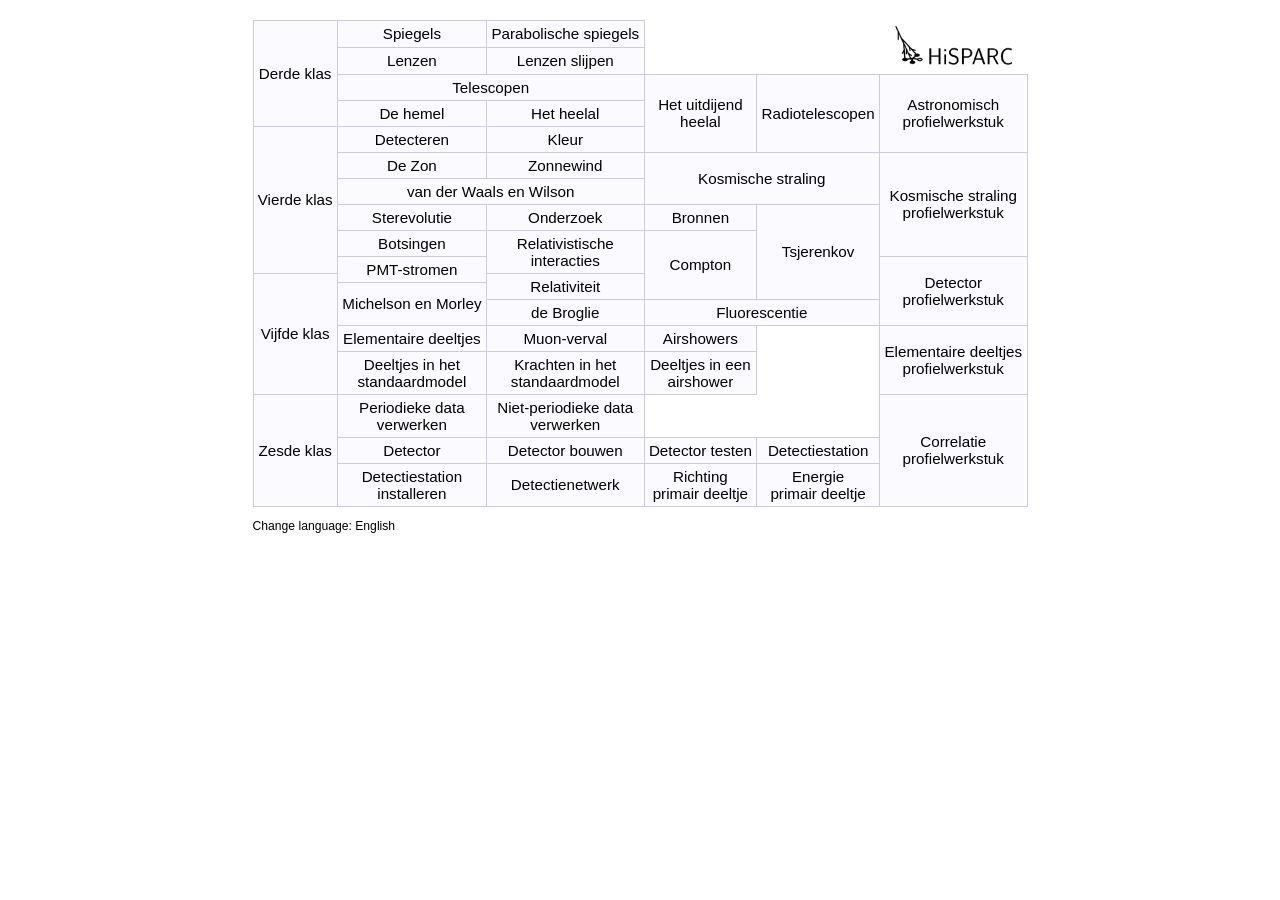
<file: index.html>
<!DOCTYPE HTML>
<html lang="en-US">
    <head>
        <meta charset="UTF-8">
        <meta http-equiv="refresh" content="1;url=routenet.html">
        <script type="text/javascript">
            window.location.href = "routenet.html"
        </script>
        <title>Page Redirection</title>
    </head>
    <body>
        If you are not redirected automatically,
        follow the <a href='routenet.html'>link to RouteNet</a>.
    </body>
</html>
</file>
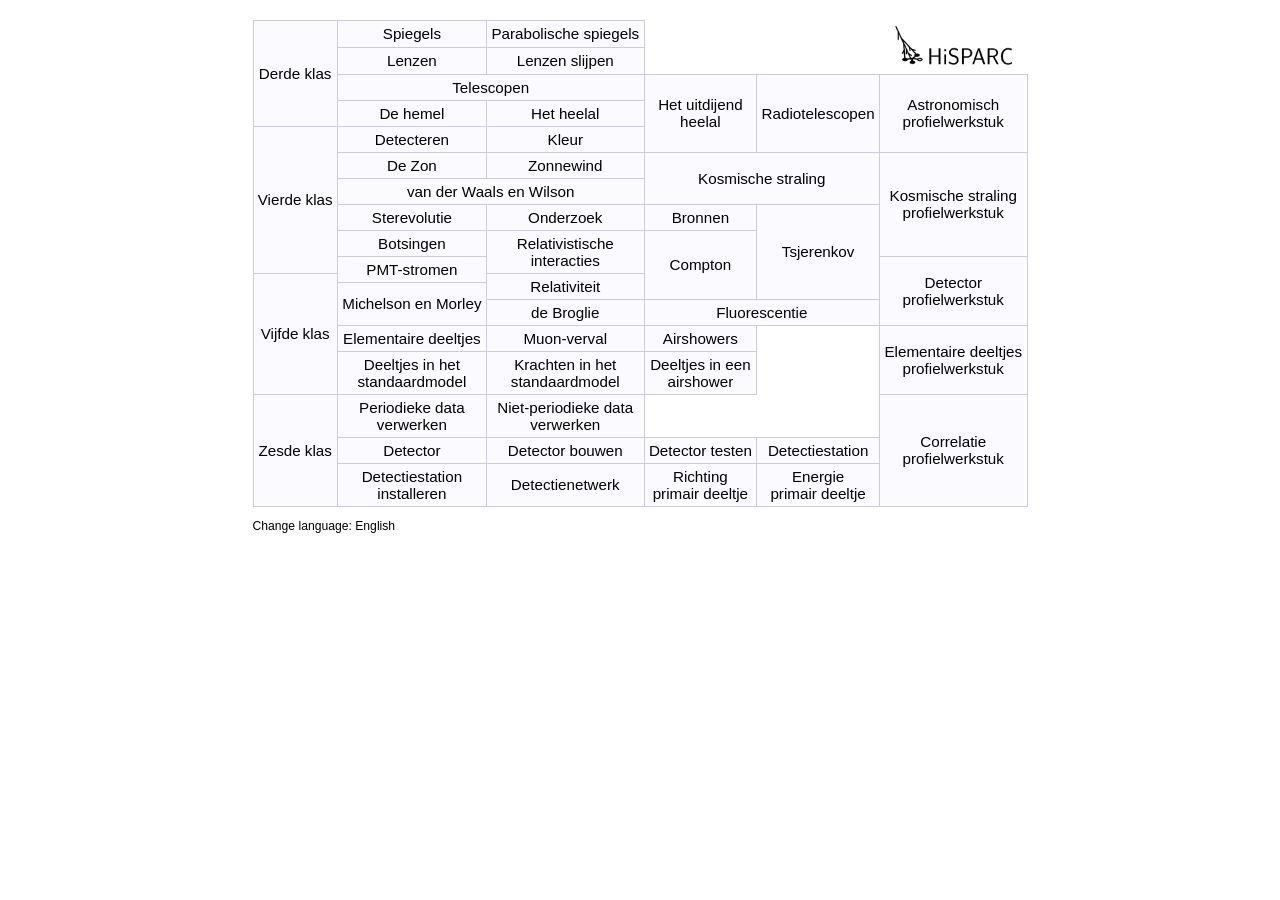
<file: routenet.html>
<!DOCTYPE html>
<html>
<head>
    <meta charset="utf-8">
    <title>Het RouteNet</title>
    <meta name="author" content="N.G. Schultheiss">
    <link rel="stylesheet" type="text/css" media="screen" href="styles/routenet.css">
    <script src="scripts/jquery-1.8.2.min.js"></script>
    <script src="scripts/highlight.js"></script>
    <base target="_blank">
</head>

<body>

<!--
    Iedere cel ('<td>') bevat de attributen 'id' en 'data-next', eventueel is 'data-next' leeg.
    Het attribuut 'id' bevat de naam van de instantie, bijvoorbeeld: 'kl3'.
    Het attribuut 'data-next' bevat de namen van de hierop volgende instanties, bijvoorbeeld: 'spg,lzn,hml,kl4'.
-->

<table id="routenet" border="0">
  <tbody>
    <tr>
      <td rowspan="4" id="kl3" data-next='#spg,#lzn,#hml,#kl4'>
        Derde klas
      </td>
      <td id="spg" data-next='#prs,#lzn'>
        <a href="nl/Spiegels.pdf">Spiegels</a>
      </td>
      <td id="prs" data-next='#lzs'>
        <a href="nl/Parabool_Spiegel.pdf">Parabolische spiegels</a>
      </td>
      <td colspan="2" rowspan="2" class="empty"></td>
      <td rowspan="2" class="empty">
        <a href="http://www.hisparc.nl">
          <img width="125" height="42" src="images/header.png">
        </a>
      </td>
    </tr>

    <tr>
      <td id="lzn" data-next='#lzs,#tls'>
        <a href="nl/Lenzen.pdf">Lenzen</a>
      </td>
      <td id="lzs" data-next='#tls'>
        <a href="nl/Lenzen_Slijpen.pdf">Lenzen slijpen</a>
      </td>
    </tr>

    <tr>
      <td colspan="2" id="tls" data-next='#exh,#PDe'>
        <a href="nl/Telescopen.pdf">Telescopen</a>
      </td>
      <td rowspan="3" id="exh" data-next='#rtl,#exh,#PAs'>
        <a href="nl/Uitdijend_Heelal.pdf">Het uitdijend<br> heelal</a>
      </td>
      <td rowspan="3" id="rtl" data-next='#PAs'>
        <a href="nl/Radio_Telescoop.pdf">Radiotelescopen</a>
      </td>
      <td rowspan="3" id='PAs' data-next='#din'>
        <a href="nl/Astronomisch_PWS.pdf">Astronomisch<br> profielwerkstuk</a>
      </td>
    </tr>

    <tr>
      <td id="hml" data-next='#hll'>
        <a href="nl/De_Hemel.pdf">De hemel</a>
      </td>
      <td id="hll" data-next='#exh'>
        <a href="nl/Het_Heelal.pdf">Het heelal</a>
      </td>
    </tr>

    <tr>
      <td rowspan="6" id="kl4" data-next='#zon,#vdw,#bts,#SE,#kl5'>
        Vierde klas
      </td>
      <td id="dct" data-next='#pmi,#klr,#znw'>
        <a href="nl/Detecteren.pdf">Detecteren</a>
      </td>
      <td id="klr" data-next='#exh'>
        <a href="nl/Kleur.pdf">Kleur</a>
      </td>
    </tr>

    <tr>
      <td rowspan="1" id="zon" data-next='#klr,#znw'>
        <a href="nl/De_Zon.pdf">De Zon</a>
      </td>
      <td colspan="1" id="znw" data-next='#kms'>
        <a href="nl/Zonnewind.pdf">Zonnewind</a>
      </td>
      <td colspan="2" rowspan="2" id="kms" data-next='#tsj,#cmp,#PKS'>
        <a href="nl/Kosmische_Straling.pdf">Kosmische straling</a>
      </td>
      <td rowspan='4' id='PKS' data-next=''>
        <a href="nl/Kosmische_Straling_PWS.pdf">Kosmische straling<br>profielwerkstuk</a>
      </td>
    </tr>

    <tr>
      <td colspan="2" id="vdw" data-next='#kms'>
        <a href="nl/Van_der_Waals.pdf">van der Waals en Wilson</a>
      </td>
    </tr>

    <tr>
      <td id="SE" data-next='#ON'>
        <a href="http://www.fisme.science.uu.nl/hisparc/downloads/hisparc_1-1.pdf">
          Sterevolutie
        </a>
      </td>
      <td id="ON" data-next='#BR'>
        <a href="http://www.fisme.science.uu.nl/hisparc/downloads/hisparc_1-2.pdf">
          Onderzoek
        </a>
      </td>
      <td id="BR" data-next='#ED'>
        <a href="http://www.fisme.science.uu.nl/hisparc/downloads/hisparc_1-3.pdf">
          Bronnen
        </a>
      </td>
      <td rowspan="5" id="tsj" data-next='#PKS,#PDe'>
        <a href="nl/Tsjerenkov.pdf">Tsjerenkov</a>
      </td>
    </tr>
    
    <tr>
      <td colspan="1" id="bts" data-next='#rti'>
        <a href="nl/Botsen.pdf">Botsingen</a>
      </td>
      <td rowspan= "2" id="rti" data-next='#cmp,#dar'>
        <a href="nl/Relativistische_Interacties.pdf">Relativistische<br>interacties</a>
      </td>
      <td rowspan="4" id="cmp" data-next='#flr,#PKS'>
        <a href="nl/Compton.pdf">Compton</a>
      </td>
    </tr>
    <tr>
      <td rowspan="2" id="pmi" data-next='#brg'>
        <a href="nl/PMT-stromen.pdf">PMT-stromen</a>
      </td>
      <td rowspan="4" id='PDe' data-next='#din'>
        <a href="nl/Detector_PWS.pdf">Detector<br> profielwerkstuk</a>
      </td>
    </tr>
    <tr>
      <td rowspan="5" id="kl5" data-next='#kl6,#mam,#ED,#dct,#std'>
        Vijfde klas
      </td>
      <td rowspan="2" id="rlt" data-next='#cmp,#dar'>
        <a href="nl/Relativiteit.pdf">Relativiteit</a>
      </td>
    </tr>
    <tr>
      <td rowspan="2" id="mam" data-next='#rlt,#rti'>
        <a href="nl/Michelson_Morley.pdf">Michelson en Morley</a>
      </td>
    </tr>
    
    <tr>
      <td id="brg" data-next='#flr'>
        <a href="nl/De_Broglie.pdf">de Broglie</a>
      </td>
      <td colspan="2" id="flr" data-next='#PDe'>
        <a href="nl/Fluorescentie.pdf">Fluorescentie</a>
      </td>
    </tr>
    
    <tr>
      <td id="ED" data-next='#MV'>
        <a href="http://www.fisme.science.uu.nl/hisparc/downloads/hisparc_2-1.pdf">
          Elementaire deeltjes
        </a>
      </td>
      <td id="MV" data-next='#AS'><a
        href="http://www.fisme.science.uu.nl/hisparc/downloads/hisparc_2-2.pdf">
          Muon-verval
        </a>
        <!--<br>
        <a href="MuonVervalCoach.pdf">[Simulatie]</a>--></td>
      <td id="AS" data-next='#DE'>
        <a href="http://www.fisme.science.uu.nl/hisparc/downloads/hisparc_2-3.pdf">
          Airshowers
        </a>
      </td>
      <td rowspan="2" class="empty"></td>
      <td rowspan="2" id='PED' data-next=''>
        <a href="nl/Deeltjes_PWS.pdf">
          Elementaire deeltjes<br>profielwerkstuk
        </a>
      </td>
    </tr>

    <tr>
      <td id="std" data-next='#stk'>
        <a href="nl/Standaard_Deeltjes.pdf">
          Deeltjes in het<br>standaardmodel
        </a>
      </td>
      <td id="stk" data-next='#dar'>
        <a href="nl/Standaard_Krachten.pdf">
          Krachten in het<br>standaardmodel
        </a>
      </td>
      <td id="dar" data-next='#PED,#PKS,#flr'>
        <a href="nl/Deeltjes_Shower.pdf">
          Deeltjes in een<br>airshower
        </a>
      </td>
    </tr>

    <tr>
      <td rowspan="3" id="kl6" data-next='#din,#DE'>
        Zesde klas
      </td>
      <td id="din" data-next='#dvw'>
        <a href="nl/Data_Invoer.pdf">Periodieke data<br/>verwerken</a>
      </td>
      <td id="dvw" data-next='#PCo'>
        <a href="nl/Data_Verwerken_Zonder.pdf">Niet-periodieke data<br/>verwerken</a>
      </td>
      <td class="empty"></td>
      <td class="empty"></td>
      <td rowspan="3" id='PCo' data-next=''>
        <a href="nl/Correlatie_PWS.pdf">Correlatie<br>profielwerkstuk</a>
      </td>
    </tr>

    <tr>
      <td id="DE" data-next='#DB'>
        <a href="http://www.fisme.science.uu.nl/hisparc/downloads/hisparc_3-1.pdf">
          Detector
        </a>
      </td>
      <td id="DB" data-next='#DT'>
        <a href="http://www.fisme.science.uu.nl/hisparc/downloads/hisparc_3-2.pdf">
          Detector bouwen
        </a>
      </td>
      <td id="DT" data-next='#DS'>
        <a href="http://www.fisme.science.uu.nl/hisparc/downloads/hisparc_3-3.pdf">
          Detector testen
        </a>
      </td>
      <td id="DS" data-next='#DI'>
        <a href="http://www.fisme.science.uu.nl/hisparc/downloads/hisparc_3-4.pdf">
          Detectiestation
        </a>
      </td>
     </tr>

     <tr>
      <td id="DI" data-next='#DN,#PDe'>
        <a href="http://www.fisme.science.uu.nl/hisparc/downloads/hisparc_3-5.pdf">
          Detectiestation<br>installeren
        </a>
      </td>
      <td id="DN" data-next='#RD'>
        <a href="http://www.fisme.science.uu.nl/hisparc/downloads/hisparc_3-6.pdf">
          Detectienetwerk
        </a>
      </td>
      <td id="RD" data-next='#EP,PKS'>
        <a href="http://www.fisme.science.uu.nl/hisparc/downloads/hisparc_3-7.pdf">
          Richting<br>primair deeltje
        </a>
      </td>
      <td id="EP" data-next='#PKS'>
        <a href="http://www.fisme.science.uu.nl/hisparc/downloads/hisparc_3-8.pdf">
          Energie<br>primair deeltje
        </a>
      </td>
    </tr>
  </tbody>
</table>

<div id="footer">
    <p>Change language: <a href="routenet_en.html">English</a></p>
</div>
</body>
</html>
</file>
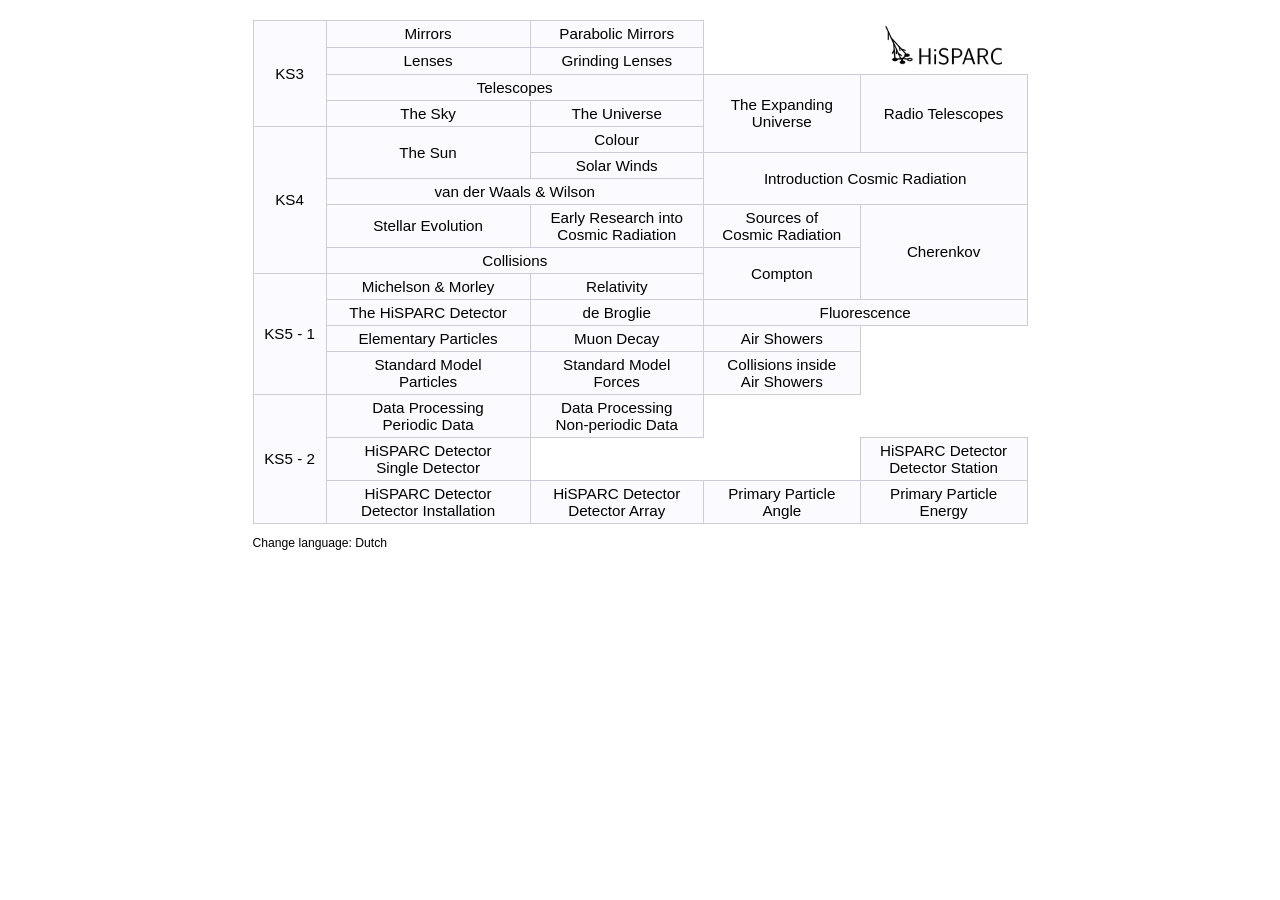
<file: routenet_en.html>
<!DOCTYPE html>
<html>
<head>
    <meta charset="utf-8">
    <title>RouteNet</title>
    <meta name="author" content="N.G. Schultheiss">
    <link rel="stylesheet" type="text/css" media="screen" href="styles/routenet.css">
    <script src="scripts/jquery-1.8.2.min.js"></script>
    <script src="scripts/highlight.js"></script>
    <base target="_blank">
</head>

<body>

<!--
    Iedere cel ('<td>') bevat de attributen 'id' en 'data-next', eventueel is 'data-next' leeg.
    Het attribuut 'id' bevat de naam van de instantie, bijvoorbeeld: 'kl3'.
    Het attribuut 'data-next' bevat de namen van de hierop volgende instanties, bijvoorbeeld: 'spg,lzn,hml,kl4'.
-->

<table id="routenet" border="0">
  <tbody>
    <tr>
      <td rowspan="4" id="kl3" data-next='#spg,#lzn,#hml,#kl4'>
        KS3
      </td>
      <td id="spg" data-next='#prs,#lzn'>
        <a href="en/Mirrors.pdf">Mirrors</a>
      </td>
      <td id="prs" data-next='#lzs'>
        <a href="en/Parabolic_Mirrors.pdf">Parabolic Mirrors</a>
      </td>
      <td colspan="1" rowspan="2" class="empty"></td>
      <td rowspan="2" class="empty">
        <a href="http://www.hisparc.nl">
          <img width="125" height="42" src="images/header.png">
        </a>
      </td>
    </tr>

    <tr>
      <td id="lzn" data-next='#lzs,#tls'>
        <a href="en/Lenses.pdf">Lenses</a>
      </td>
      <td id="lzs" data-next='#tls'>
        <a href="en/Grinding_Lenses.pdf">Grinding Lenses</a>
      </td>
    </tr>

    <tr>
      <td colspan="2" id="tls" data-next='#exh'>
        <a href="en/Telescopes.pdf">Telescopes</a>
      </td>
      <td rowspan="3" id="exh" data-next='#rtl,#exh'>
        <a href="en/The_Expanding_Universe.pdf">The Expanding<br>Universe</a>
      </td>
      <td rowspan="3" id="rtl" data-next='#din'>
        <a href="en/Radio_Telescopes.pdf">Radio Telescopes</a>
      </td>
    </tr>

    <tr>
      <td id="hml" data-next='#hll'>
        <a href="en/The_Sky.pdf">The Sky</a>
      </td>
      <td id="hll" data-next='#exh'>
        <a href="en/The_Universe.pdf">The Universe</a>
      </td>
    </tr>

    <tr>
      <td rowspan="5" id="kl4" data-next='#zon,#vdw,#bts,#SE,#kl5'>
        KS4
      </td>
      <td rowspan="2" id="zon" data-next='#klr,#znw'>
        <a href="en/The_Sun.pdf">The Sun</a>
      </td>
      <td id="klr" data-next='#exh'>
        <a href="en/Colour.pdf">Colour</a>
      </td>
    </tr>

    <tr>
      <td colspan="1" id="znw" data-next='#kms'>
        <a href="en/Solar_Winds.pdf">Solar Winds</a>
      </td>
      <td colspan="2" rowspan="2" id="kms" data-next='#tsj,#cmp'>
        <a href="en/Introduction_Cosmic_Radiation.pdf">Introduction Cosmic Radiation</a>
      </td>
    </tr>

    <tr>
      <td colspan="2" id="vdw" data-next='#kms'>
        <a href="en/van_der_Waals_Wilson.pdf">van der Waals & Wilson</a>
      </td>
    </tr>

    <tr>
      <td id="SE" data-next='#ON'>
        <a href="en/Stellar_Evolution.pdf">Stellar Evolution</a>
      </td>
      <td id="ON" data-next='#BR'>
        <a href="en/Early_Research_into_Cosmic_Radiation.pdf">Early Research into<br>Cosmic Radiation</a>
      </td>
      <td id="BR" data-next='#ED'>
        <a href="en/Sources_of_Cosmic_Radiation.pdf">Sources of<br>Cosmic Radiation</a>
      </td>
      <td rowspan="3" id="tsj" data-next='#din'>
        <a href="en/Cherenkov.pdf">Cherenkov</a>
      </td>
    </tr>
    <tr>
      <td colspan="2" id="bts" data-next='#cmp'>
        <a href="en/Collisions.pdf">Collisions</a>
      </td>
      <td rowspan="2" id="cmp" data-next='#flr'>
        <a href="en/Compton.pdf">Compton</a>
      </td>
    </tr>
    <tr>
      <td rowspan="4" id="kl5" data-next='#kl6,#mam,#ED,#dct,#std'>
        KS5 - 1
      </td>
      <td id="mam" data-next='#rlt'>
        <a href="en/Michelson_Morley.pdf">Michelson & Morley</a>
      </td>
      <td id="rlt" data-next='#cmp,#dar'>
        <a href="en/Relativity.pdf">Relativity</a>
      </td>
    </tr>

    <tr>
      <td id="dct" data-next='#brg'>
        <a href="en/The_HiSPARC_Detector.pdf">The HiSPARC Detector</a>
      </td>
      <td id="brg" data-next='#flr'>
        <a href="en/de_Brolie.pdf">de Broglie</a>
      </td>
      <td colspan="2" id="flr" data-next='#din'>
        <a href="en/Fluorescence.pdf">Fluorescence</a>
      </td>
    </tr>
    <tr>
      <td id="ED" data-next='#MV'>
        <a href="en/Elementary_Particles.pdf">Elementary Particles</a>
      </td>
      <td id="MV" data-next='#AS'>
        <a href="en/Muon_Decay.pdf">Muon Decay</a>
      </td>
      <td id="AS" data-next='#DE'>
        <a href="en/Air_Showers.pdf">Air Showers</a>
      </td>
      <td rowspan="2" class="empty"></td>
    </tr>

    <tr>
      <td id="std" data-next='#stk'>
        <a href="en/Standard_Model_Particles.pdf">Standard Model<br>Particles</a>
      </td>
      <td id="stk" data-next='#dar'>
        <a href="en/Standard_Model_Forces.pdf">Standard Model<br>Forces</a>
      </td>
      <td id="dar" data-next='#flr'>
        <a href="en/Collisions_inside_Air_Showers.pdf">Collisions inside<br>Air Showers</a>
      </td>
    </tr>

    <tr>
      <td rowspan="3" id="kl6" data-next='#din,#DE'>
        KS5 - 2
      </td>
      <td id="din" data-next='#dvw'>
        <a href="en/Data_Processing_Periodic_Data.pdf">Data Processing<br/>Periodic Data</a>
      </td>
      <td id="dvw" data-next=''>
        <a href="en/Data_Processing_Non-periodic_Data.pdf">Data Processing<br>Non-periodic Data</a>
      </td>
      <td class="empty"></td>
      <td class="empty"></td>
    </tr>

    <tr>
      <td id="DE" data-next='#DI,#DS'>
        <a href="en/HiSPARC_Detector_Single_Detector.pdf">HiSPARC Detector<br>Single Detector</a>
      </td>
      <td class="empty"></td>
      <td class="empty"></td>
      <td id="DS" data-next='#DI'>
        <a href="en/HiSPARC_Detector_Detector_Station.pdf">HiSPARC Detector<br>Detector Station</a>
      </td>
     </tr>

     <tr>
      <td id="DI" data-next='#DN'>
        <a href="en/HiSPARC_Detector_Detector_Installation.pdf">HiSPARC Detector<br>Detector Installation</a>
      </td>
      <td id="DN" data-next='#RD'>
        <a href="en/HiSPARC_Detector_Detector_Array.pdf">HiSPARC Detector<br>Detector Array</a>
      </td>
      <td id="RD" data-next='#EP'>
        <a href="en/Primary_Particle_Angle.pdf">Primary Particle<br>Angle</a>
      </td>
      <td id="EP" data-next=''>
        <a href="en/Primary_Particle_Energy.pdf">Primary Particle<br>Energy</a>
      </td>
    </tr>
  </tbody>
</table>

<div id="footer">
    <p>Change language: <a href="routenet.html">Dutch</a></p>
</div>
</body>
</html>
</file>
<file: styles/routenet.css>
body {
    background: #fff;
    font-family: sans-serif;
    font-size: 0.95em;}

table {
	border-collapse: collapse;
    width: 775px;
    margin: 20px auto 0px auto;}

td {
    padding: 4px;
    vertical-align: middle;
    text-align: center;
    border-width: 1px;
    border-style: solid;
    border-color: #cdcddA;
    background: #fafaff;}

td a {display: block;}

td.empty {
    background: #fff;
    border-width: 0px;}

.vervolg4 {background-color: #ddf;}
.vervolg3 {background-color: #bbe;}
.vervolg2 {background-color: #aad;}
.vervolg1 {background-color: #99c;}
.vervolg0 {background-color: #88b;}

a:link {text-decoration: none; color: black;}
a:visited {text-decoration: none; color: #303030;}
a:active {text-decoration: none; color: black;}
a:hover {text-decoration: none; color: white;}

#footer {
    margin: 10px auto;
    width: 775px;
    font-size: 0.8em;}
</file>
